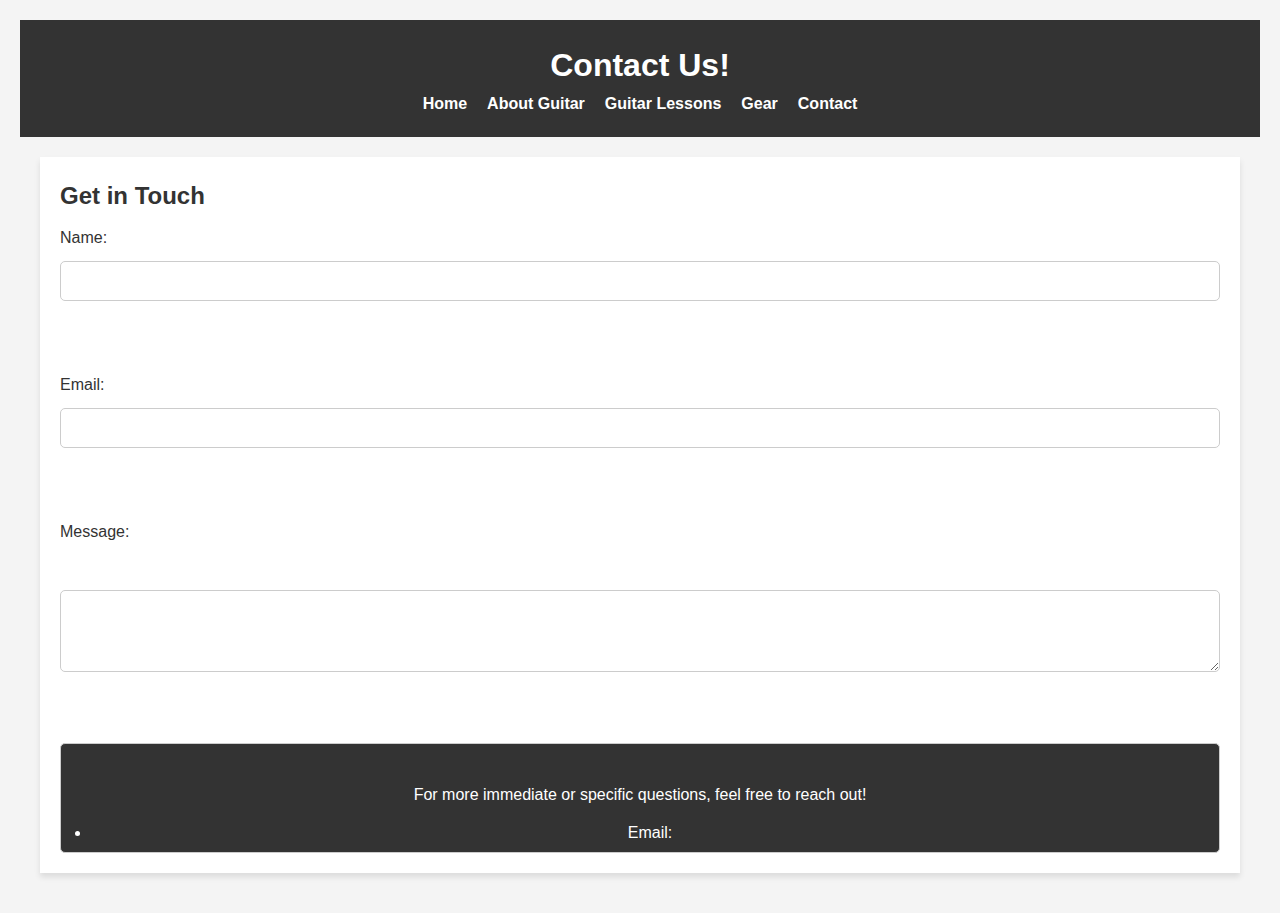
<file: contact.html>
<head>
    <meta charset="UTF-8">
    <meta name="viewport" content="width=device-width, initial-scale=1.0">
    <title>Contact Us</title>
    <link rel="stylesheet" href="style.css">
</head>
<body>
    <header>
        <h1>Contact Us!</h1>
        <nav>
            <ul>
                <li><a href="index.html">Home</a></li>
                <li><a href="about.html">About Guitar</a></li>
                <li><a href="lessons.html">Guitar Lessons</a></li>
                <li><a href="gear.html">Gear</a></li>
                <li><a href="contact.html">Contact</a></li>
            </ul>
        </nav>
    </header>

    <main>
        <section>
            <h2>Get in Touch</h2>
            <form action="#" method="post">
                <label for="name">Name:</label>
                <input type="text" id="name" name="name" required><br><br>

                <label for="email">Email:</label>
                <input type="email" id="email" name="email" required><br><br>

                <label for="message">Message:</label><br>
                <textarea id="message" name="message" rows="4" cols="50" required></textarea><br><br>

                <button type="submit">
			</form>
				
			<h3>Our Contact Information</h3>
            <p>For more immediate or specific questions, feel free to reach out!</p>
            <ul>
                <li>Email: <a href="sofiazpurua@gmial.com"></li> 
			</ul>
        </section>
    </main>
</file>
<file: style.css>
* {
    margin: 0;
    padding: 0;
    box-sizing: border-box;
}

body {
    font-family: Arial, sans-serif;
    line-height: 1.6;
    background-color: #f4f4f4;
    color: #333;
    padding: 20px;
}

header {
    background-color: #333;
    color: white;
    padding: 20px 0;
    text-align: center;
}

header h1 {
    font-size: 2em;
}

nav ul {
    list-style: none;
    padding: 0;
    display: flex;
    justify-content: center;
    gap: 20px;
}

nav a {
    text-decoration: none;
    color: white;
    font-weight: bold;
}

nav a:hover {
    text-decoration: underline;
}

main {
    max-width: 1200px;
    margin: 20px auto;
    background-color: white;
    padding: 20px;
    box-shadow: 0px 4px 6px rgba(0, 0, 0, 0.1);
}

h2, h3 {
    color: #333;
    margin-bottom: 10px;
}

p {
    margin-bottom: 20px;
}

ul {
    list-style-type: disc;
    padding-left: 20px;
}

form {
    display: flex;
    flex-direction: column;
    gap: 10px;
}

form input, form textarea, form button {
    padding: 10px;
    font-size: 1em;
    border: 1px solid #ccc;
    border-radius: 5px;
}

form button {
    background-color: #333;
    color: white;
    cursor: pointer;
    transition: background-color 0.3s;
}

form button:hover {
    background-color: #555;
}

footer {
    text-align: center;
    padding: 20px 0;
    background-color: #333;
    color: white;
    margin-top: 20px;
}
</file>
